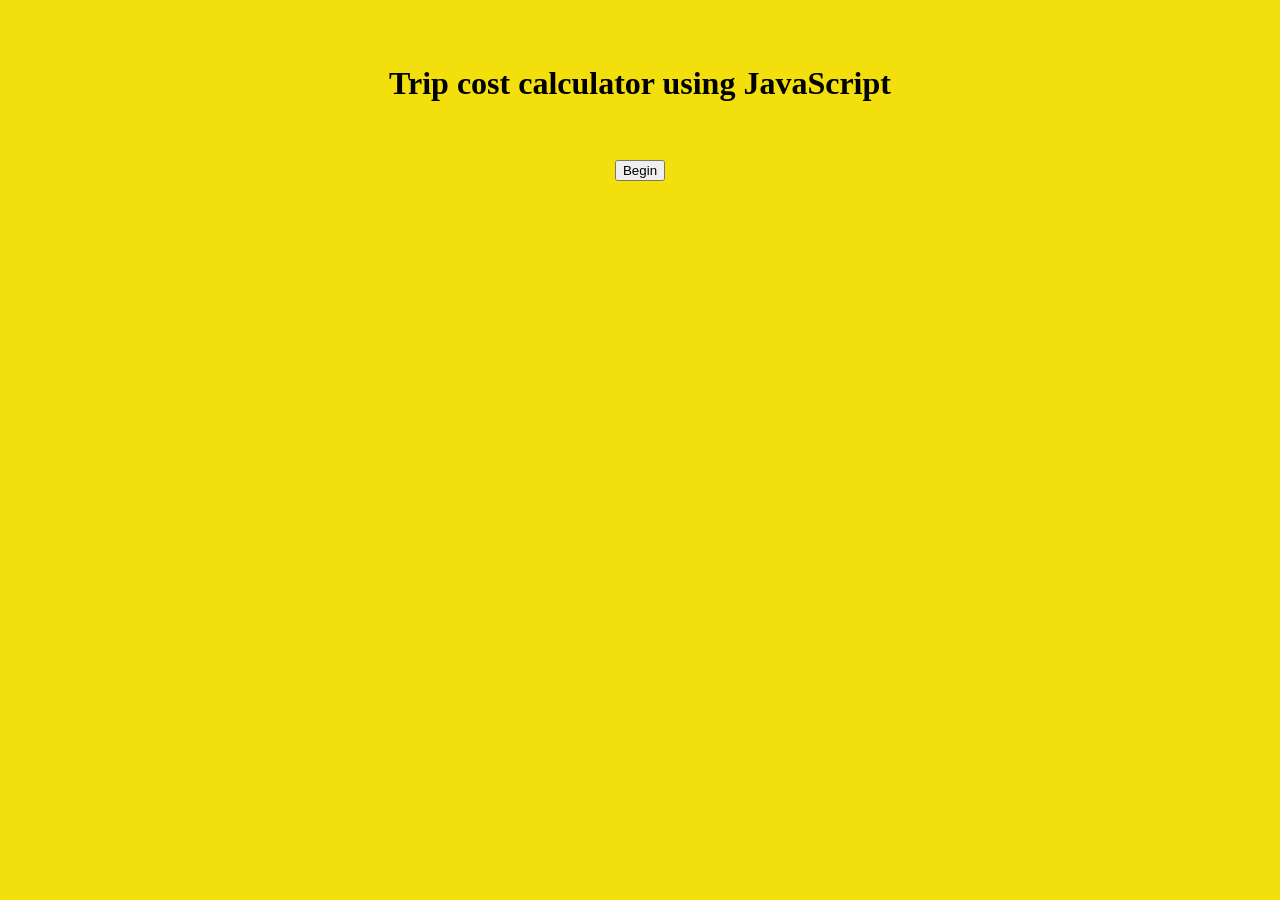
<file: trip_cost.html>
<!DOCTYPE HTML>
<html lang="en-us">
<head>
<title>Trip cost calculator</title>
<link rel="stylesheet" type="text/css" href="style.css">
</head>
<body>
<br><br>
<table class="main">
<h1><b>Trip cost calculator using JavaScript</b></h1>
<br><br>
<script type="text/javascript">
    function myFunction() {
		
		var mileage1 = prompt("Enter the beginning odometer: ");
		var mileage2 = prompt("Enter the ending odometer: ");
		var miles = mileage2 - mileage1;
		var gasUsed = prompt("Enter the gallons used: ");
	    var gasCost = prompt("Enter price of gas per gallon: ");
		var gasAmount = miles / gasUsed;
		var totalCost = gasAmount * gasCost;
		
 
        var win = window.open("", "", "width=300, height=300");
        win.document.write('<html><head><title>Results</title><link rel="stylesheet" type="text/css" href="style.css"></head><body>');
		win.document.write("Your trip mileage is: ", miles, "<br>");
		win.document.write("Your mpg is: ", (Math.round(gasAmount*100)/100), "<br>");
		win.document.write("Your trip total cost is: $", totalCost.toFixed(2), "<br>");
		win.document.write("<br>");
		win.document.write("<br>");
		win.document.write("<input type='button' value='Close' onClick='window.close();'> ");
		win.document.write('</body></html>');
		

	}

</script>
<form action="#">
<input type="button" value="Begin" onclick="myFunction();" />
</form>

</body>
</html>
</file>
<file: style.css>
/* created: 3/20/15 */

/* updated: 3/29/15 */

/* css for resume */


body {
	background-color: #f2df0c;
	text-align:center;

}

table.main {
	width: 70%;
	margin-left:15%; 
        margin-right:15%;
}

table.sub {
	width: 90%;
	margin-left:5%; 
        margin-right:5%;
}

/*
table.center {
	margin-left:auto; 
        margin-right:auto;
  }
*/

#page-wrap {
     
	width: 800px;
 
	margin: 0 auto;

}



/* unvisited link */

a:link {
  
	color: #000000;
	
	text-decoration: none;
	
	font-size: 16px;
		
	font-family: Arial, Helvetica;

}



/* mouse over link */

a:hover {
  
	color: #000000;
	
	background-color: #f2df0c;
	
	font-weight: bold;

}



.outline {
	
	border-radius: 5px;
	
	border: 2px dotted;
	

}



td.personal {
	
	background-color: #edf469; 
	
	border-radius: 5px;
	
	text-align: center;
	
	vertical-align: middle;
	
	font-size: 16px;
		
	font-family: Arial, Helvetica;
	
	/*border: 1px solid;
*/	
	height: 100px; 
		
	width: 320px;
	

}



.title {
	
	width: 200px;
	
	height: 25px;
	
	/*background-color: #C2E0FF;

	background-color: #; */	
	border-radius: 5px;
	
	font-size: 16px;
	
	font-family: Arial, Helvetica;
	
	/*border: 1px solid;
*/	
	text-align: left;

}



td {
	
	background-color: #edf469; 
	
	border-radius: 5px;
	
	font-size: 16px;
	
	font-family: Arial, Helvetica;
	
	padding-left: 10px;
	
	/*border: 1px solid;
*/	
	height: 150px; 
	width: 650px;
	

}



td:hover {
	
	background-color: #FFFFFF;

}


#copy1 {
	
	font-size: 8px;
		
	font-family: Arial, Helvetica;
	
	border-radius: 0px;
	
	border: 0px;
		
	background-color: #85C2FF;

	width: 200px;
	height: 25px;
}

#copy2 {
	
	font-size: 8px;
		
	font-family: Arial, Helvetica;
	
	border-radius: 0px;
	
	border: 0px;
		
	background-color: #85C2FF;

	width: 200px;
	height: 25px;
}
</file>
